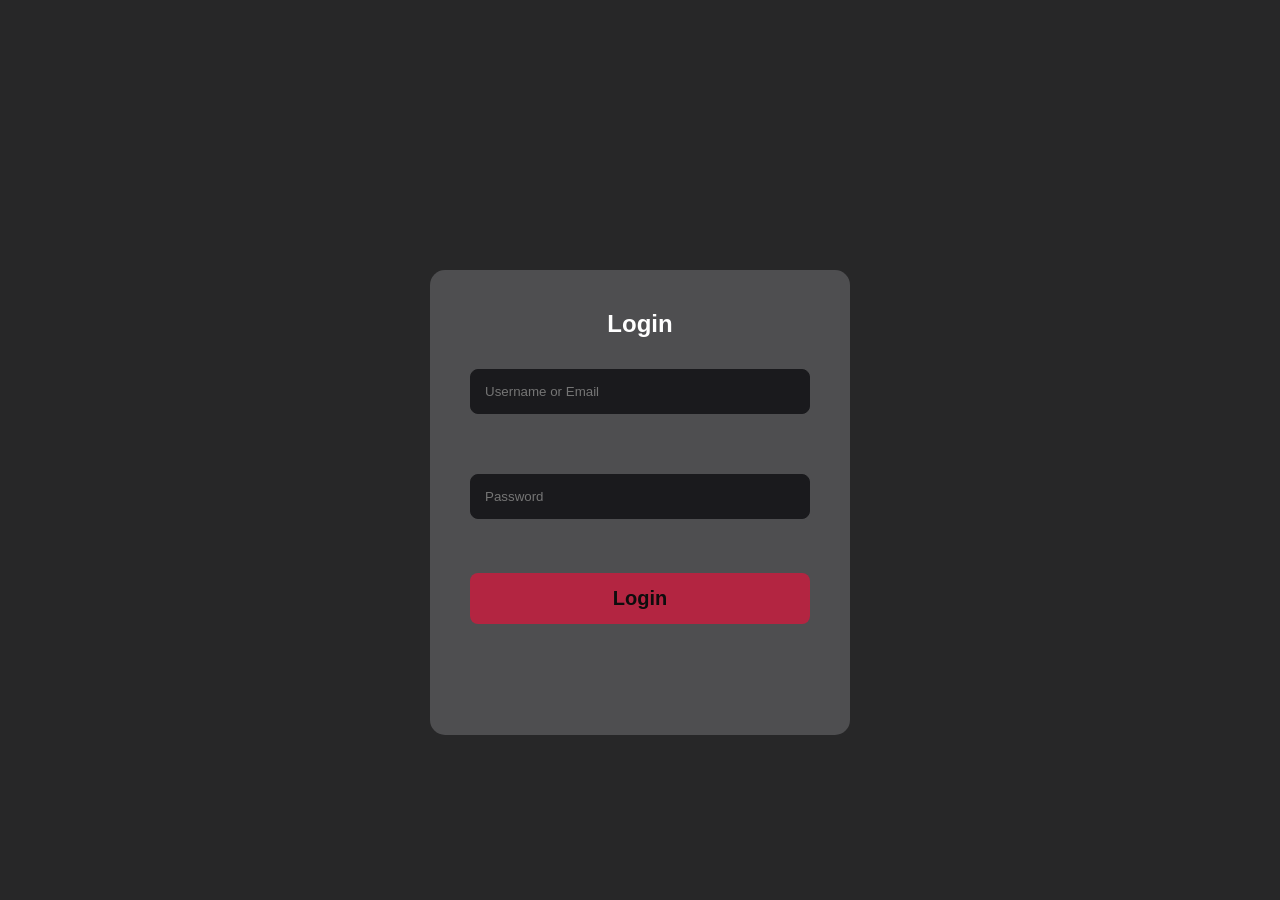
<file: index.html>
<!DOCTYPE html>
<html lang="en">

<head>
  <meta charset="UTF-8">
  <title>Login</title>
  <link rel="stylesheet" href="css/style.css">
</head>

<body>

 <form id="loginForm">

  <h2>Login</h2>

  <input type="text" id="username" placeholder="Username or Email" required><br><br>

  <input type="password" id="password" placeholder="Password" required><br><br>

  <button type="submit">Login</button> <br><br>

  <div id="error"></div>

</form>
  <script type="module" src="js/login.js"></script>

</body>

</html>
</file>
<file: css/style.css>
/* ===================== RESET GLOBAL ===================== */
* {
    margin: 0;
    padding: 0;
    box-sizing: border-box;
    font-family: 'Poppins', sans-serif;
}

/* ===================== BODY ===================== */
body {
    min-height: 100vh;
    background: #272728;
    display: flex;
    flex-direction: column;
    align-items: center;
    padding-top: 70px;
}

/* ===================== ANIMATIONS ===================== */
@keyframes fadeSlide {
    from { opacity: 0; transform: translateY(20px); }
    to   { opacity: 1; transform: translateY(0); }
}

@keyframes fillBar {
    from { width: 0%; }
    to   { width: var(--bar-width); }
}

/* ===================== LOGIN CARD ===================== */
form {
    width: 420px;
    max-width: 96%;
    padding: 40px;
    margin-top: 200px;
    border-radius: 15px;
    background: #4E4E50;
    color: black;
    display: flex;
    flex-direction: column;
}

h2 {
    text-align: center;
    margin-bottom: 25px;
    color: white;
}

input {
    width: 100%;
    padding: 14px;
    margin: 6px 0 18px 0;
    border-radius: 8px;
    border: 1px solid #1A1A1D;
    background: #1A1A1D;
    color: white;
    outline: none;
    transition: 0.3s;
}

input:focus {
    border: 1px solid #6F2232;
    box-shadow: 0 0 10px #6F2232;
}

button {
    width: 100%;
    padding: 14px;
    border: none;
    border-radius: 8px;
    background: #b32541;
    color: #0d0d0d;
    font-size: 20px;
    font-weight: bold;
    cursor: pointer;
    transition: 0.3s;
    animation: glowPulse 2.5s infinite;
}

button:hover {
    transform: translateY(-2px);
    background-color: #6F2232;
}

#error {
    margin-top: 15px;
    text-align: center;
    color: #d93f3f;
    font-size: 18px;
    min-height: 20px;
}

/* ===================== NAVBAR ===================== */
.navbar {
    position: fixed;
    top: 0; left: 0;
    width: 100%;
    height: 85px;
    background: #1A1A1D;
    border-bottom: 1px solid #b32541;
    display: flex;
    justify-content: center;
    align-items: center;
    z-index: 100;
}

.nav-container {
    width: 96%;
    max-width: 1500px;
    display: flex;
    justify-content: space-between;
    align-items: center;
}

#welcomeText {
    font-size: 24px;
    color: white;
    font-weight: 500;
}

#logoutBtn {
    width: 150px;
    padding: 12px;
    font-size: 15px;
}

/* ===================== STATS ===================== */
.stats-container {
    display: flex;
    justify-content: space-around;
    align-items: center;
    width: 100%;
    max-width: 1500px;
    margin: 80px 0 30px 0;
    gap: 25px;
}

.stat-box {
    flex: 1;
    background: #1A1A1D;
    border-radius: 12px;
    border: 1px solid #1A1A1D;
    padding: 30px;
    display: flex;
    flex-direction: column;
    justify-content: center;
    align-items: center;
    min-width: 0;
}

h3 {
    font-size: 20px;
    color: #b32541;
    margin-bottom: 12px;
}

.stat-box p {
    font-size: 24px;
    font-weight: 600;
    color: white;
}

/* ===================== RESPONSIVE ===================== */
@media (max-width: 900px) {
    .stats-container { flex-direction: column; height: auto; }
    .stat-box { width: 100%; }
}

@media (max-width: 500px) {
    form { padding: 30px; margin-top: 120px; }
    h2 { font-size: 22px; }
    button { font-size: 14px; }
}

/* ===================== SKILLS CHART ===================== */
#skillsChart {
    width: 100%;
    max-width: 1500px;
    margin: 40px auto 20px auto;
    padding: 25px;
    display: flex;
    flex-direction: column;
    gap: 18px;
    background: #1A1A1D;
    border: 1px solid #1A1A1D;
    border-radius: 12px;
    height: auto;
    opacity: 0;
    transform: translateY(20px);
    animation: fadeSlide 0.6s ease forwards;
    scroll-behavior: smooth;
}

.chart {
    display: flex;
    flex-direction: column;
    gap: 6px;
    min-height: 45px;
    opacity: 0;
    transform: translateY(20px);
    animation: fadeSlide 0.6s ease forwards;
}

.chart:nth-child(1) { animation-delay: 0.1s; }
.chart:nth-child(2) { animation-delay: 0.2s; }
.chart:nth-child(3) { animation-delay: 0.3s; }
.chart:nth-child(4) { animation-delay: 0.4s; }

.skill-name {
    font-size: 20px;
    font-weight: 500;
    color: white;
    margin-bottom: 5px;
    display: inline-block;
}

.chart svg {
    width: 100%;
    height: 16px;
    border-radius: 12px;
    overflow: hidden;
    background: #4E4E50;
}

.chart svg rect {
    height: 100%;
    fill: #b32541;
    border-radius: 12px;
    animation: fillBar 1s ease-out forwards;
}

.chart svg rect:hover { opacity: 0.8; cursor: pointer; }

@media (max-width: 600px) {
    .skill-name { font-size: 12px; }
    #skillsChart { padding: 10px; gap: 10px; }
    .chart svg { height: 20px; }
}

/* ===================== AUDIT DONUT ===================== */
#auditsChart {
    width: 100%;
    max-width: 1500px;
    margin: 40px auto 20px auto;
    padding: 25px;
    background-color: #1A1A1D;
    border: 1px solid #1A1A1D;
    border-radius: 12px;
    position: relative;
}

#auditsChart .donut-container {
    position: relative;
    display: flex;
    justify-content: center;
    align-items: center;
}

#auditsChart svg { transform: rotate(-90deg); }

#auditsChart circle {
    fill: none;
    stroke-width: 20;
    stroke-linecap: round;
}

#auditsChart #auditText {
    position: absolute;
    top: 50%; left: 50%;
    transform: translate(-50%, -50%);
    color: white;
    font-size: 24px;
    font-weight: bold;
    pointer-events: none;
}

#auditInfo {
    display: flex;
    justify-content: center;
    gap: 30px;
    margin-top: 25px;
    width: 100%;
}

.audit-card {
    width: 340px;
    min-width: 220px;
    background-color: #b32541;
    border: 1px solid #4E4E50;
    border-radius: 12px;
    padding: 25px 35px;
    margin: 30px 10px;
    text-align: center;
    color: black;
    font-weight: bold;
        font-size: 18px;

}

.audit-card:hover {
    transform: translateY(-3px);
    box-shadow: 0 6px 12px rgba(0,0,0,0.15);
}

.audit-card span { 
    display: block; 
    font-size: 22px; 
    margin-top: 5px; }

/* ===================== AUDIT CHART + CARD RESPONSIVE ===================== */

/* Tablettes et petits écrans */
@media (max-width: 900px) {
    #auditsChart {
        width: 95%;
        padding: 20px;
        max-height: none;
    }

    #auditInfo {
        flex-direction: column;
        align-items: center;
        gap: 15px;
        width: 100%;
    }

    .audit-card {
        width: 90%;
        max-width: 450px;
        margin: 10px 0;
        padding: 18px 28px;
        font-size: 16px;
    }
}

/* Téléphones */
@media (max-width: 500px) {
    #auditsChart {
        width: 98%;
        padding: 15px;
    }

    #auditInfo {
        gap: 10px;
    }

    .audit-card {
        width: 95%;
        padding: 14px 20px;
        font-size: 14px;
    }

    #auditsChart #auditText {
        font-size: 24px;
    }
}
</file>
